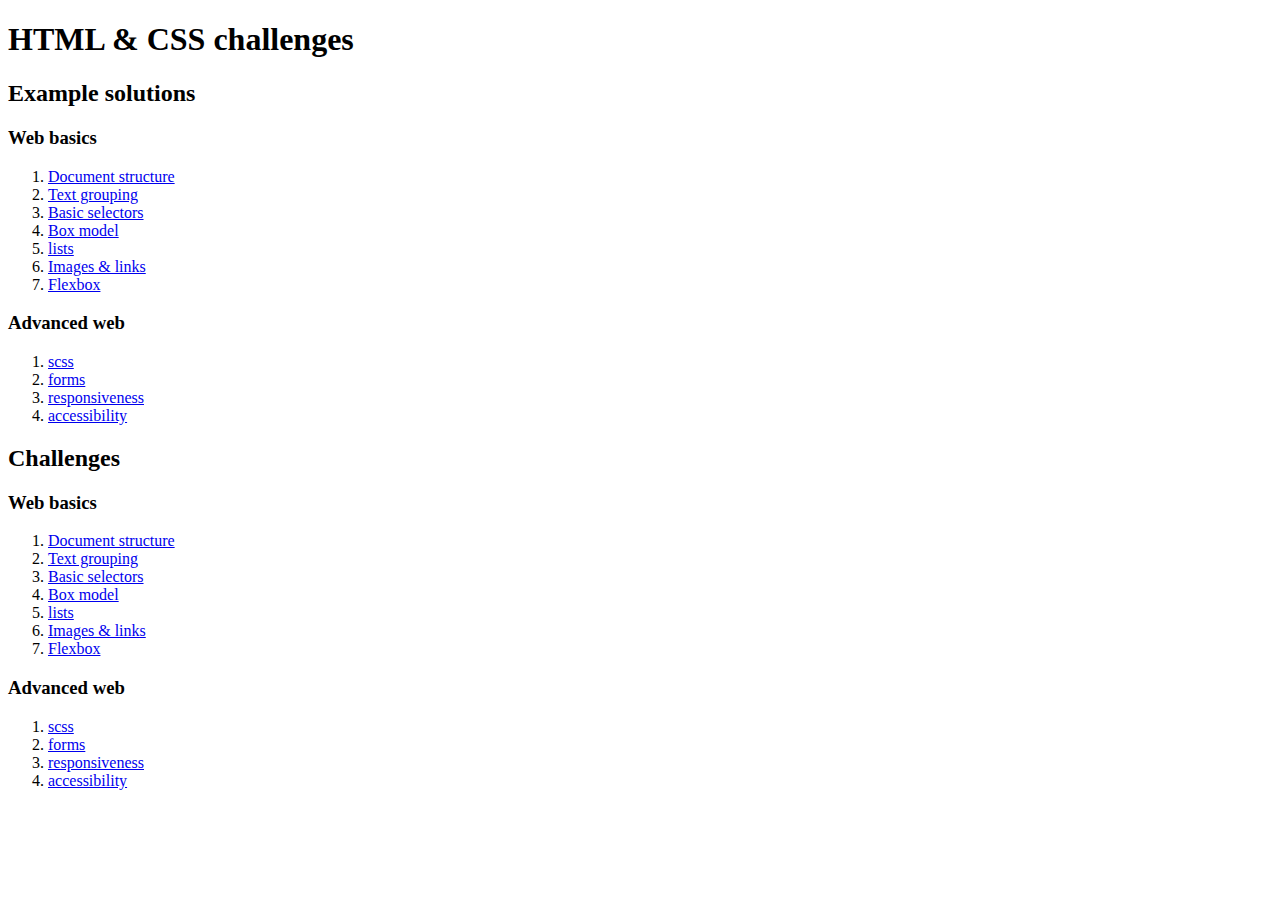
<file: index.html>
<!DOCTYPE html>
<html lang="en">

<head>
  <meta charset="UTF-8">
  <meta name="viewport" content="width=device-width, initial-scale=1.0">
  <meta http-equiv="X-UA-Compatible" content="ie=edge">
  <link rel="shortcut icon" type="image/x-icon" href="favicon.ico" />
  <title>_nology challenges</title>
</head>

<body>

  <main>
    <h1>HTML & CSS challenges</h1>
    <section>
      <header>
        <h2>Example solutions</h2>
      </header>
      <section>
        <h3>Web basics</h3>
        <ol>
          <li><a href="/web-basics/doc-structure/solution/index.html">Document structure</a></li>
          <li><a href="/web-basics/text-grouping/solution/index.html">Text grouping</a></li>
          <li><a href="/web-basics/basics-selectors/solution/index.html">Basic selectors</a></li>
          <li><a href="/web-basics/box-model/solution/index.html">Box model</a></li>
          <li><a href="/web-basics/lists/solution/index.html">lists</a></li>
          <li><a href="/web-basics/images-links/solution/index.html">Images & links</a></li>
          <li><a href="/web-basics/flex-box/solution/index.html">Flexbox</a></li>
        </ol>
      </section>
      <section>
        <h3>Advanced web</h3>
        <ol>
          <li><a href="advanced-web/scss/solution/">scss</a></li>
          <li><a href="advanced-web/forms/solution/">forms</a></li>
          <li><a href="advanced-web/responsiveness/solution/">responsiveness</a></li>
          <li><a href="advanced-web/accessibility/solution/">accessibility</a></li>
        </ol>
      </section>
    </section>
    <section>
      <header>
        <h2>Challenges</h2>
      </header>
      <section>
        <h3>Web basics</h3>
        <ol>
          <li><a href="/web-basics/doc-structure/challenge/index.html">Document structure</a></li>
          <li><a href="/web-basics/text-grouping/challenge/index.html">Text grouping</a></li>
          <li><a href="/web-basics/basics-selectors/challenge/index.html">Basic selectors</a></li>
          <li><a href="/web-basics/box-model/challenge/index.html">Box model</a></li>
          <li><a href="/web-basics/lists/challenge/index.html">lists</a></li>
          <li><a href="/web-basics/images-links/challenge/index.html">Images & links</a></li>
          <li><a href="/web-basics/flex-box/challenge/index.html">Flexbox</a></li>
        </ol>
      </section>
      <section>
        <h3>Advanced web</h3>
        <ol>
          <li><a href="advanced-web/scss/challenge/">scss</a></li>
          <li><a href="advanced-web/forms/challenge/">forms</a></li>
          <li><a href="advanced-web/responsiveness/challenge/">responsiveness</a></li>
          <li><a href="advanced-web/accessibility/challenge/">accessibility</a></li>
        </ol>
      </section>
    </section>
  </main>

</body>

</html>
</file>
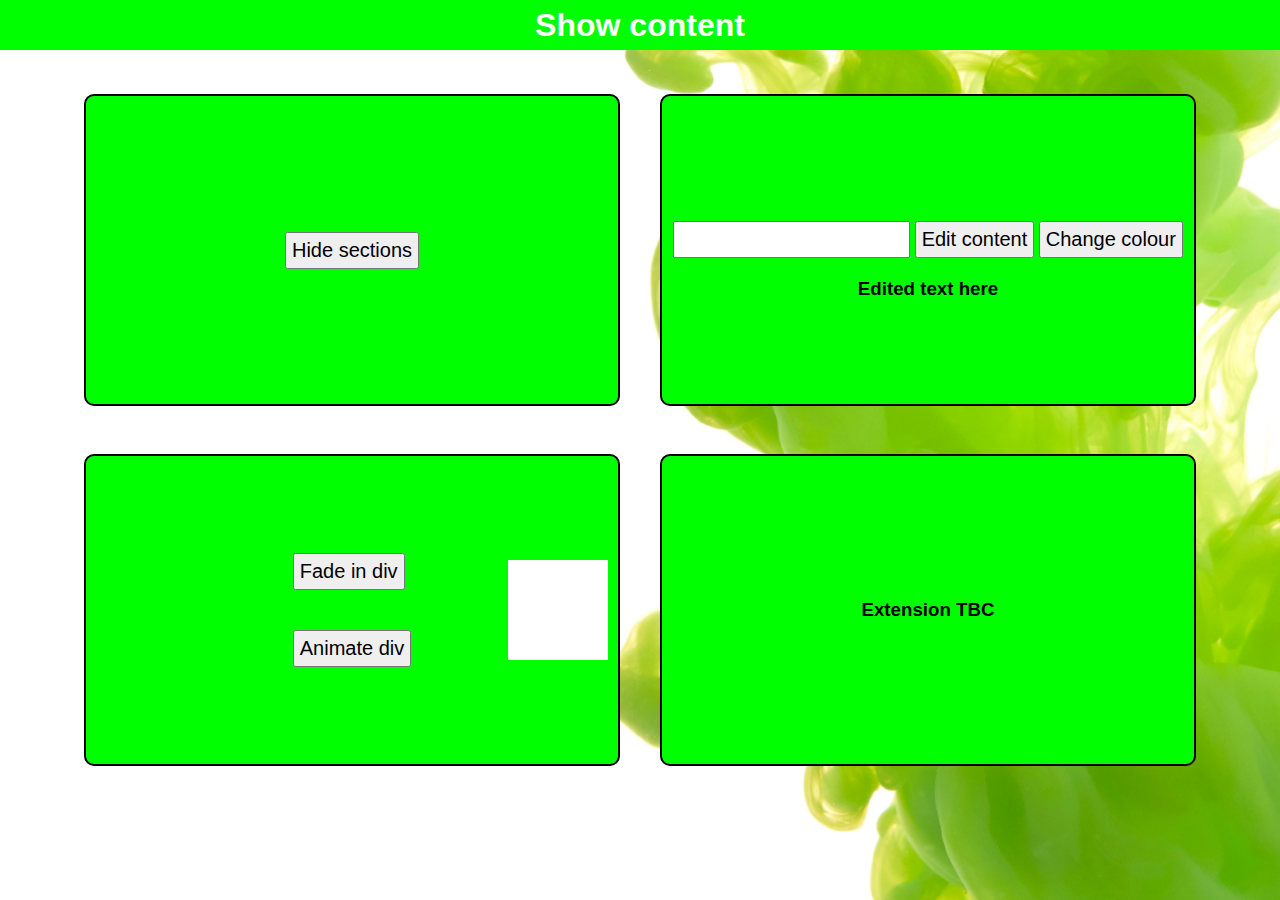
<file: frameworks/jquery/index.html>
<!DOCTYPE html>
<html>
  <head>
    <meta charset="utf-8" />
    <meta http-equiv="X-UA-Compatible" content="IE=edge" />
    <title>Jquery challenge</title>
    <meta name="viewport" content="width=device-width, initial-scale=1" />
    <link rel="stylesheet" type="text/css" media="screen" href="main.css" />
    <script
      src="http://code.jquery.com/jquery-3.3.1.js"
      integrity="sha256-2Kok7MbOyxpgUVvAk/HJ2jigOSYS2auK4Pfzbm7uH60="
      crossorigin="anonymous"
    ></script>
  </head>
  <body>
    <main>
      <h1>Show content</h1>
      <div id="content">
        <section>
          <button id="section-hide">Hide sections</button>
        </section>
        <section id="edit-sec">
          <div>
            <input type="text" id="edit" />
            <button onClick="editText(edit.value)">Edit content</button>
            <button id="color-change">Change colour</button>
          </div>
          <h3 id="output">Edited text here</h3>
        </section>
        <section>
          <div>
            <button id="fade-btn">Fade in div</button>
            <button id="animate-btn">Animate div</button>
          </div>
          <div id="fade-div"></div>
        </section>
        <section>
          <h3>Extension TBC</h3>
        </section>
      </div>
    </main>
  </body>
  <script src="main.js"></script>
</html>
</file>
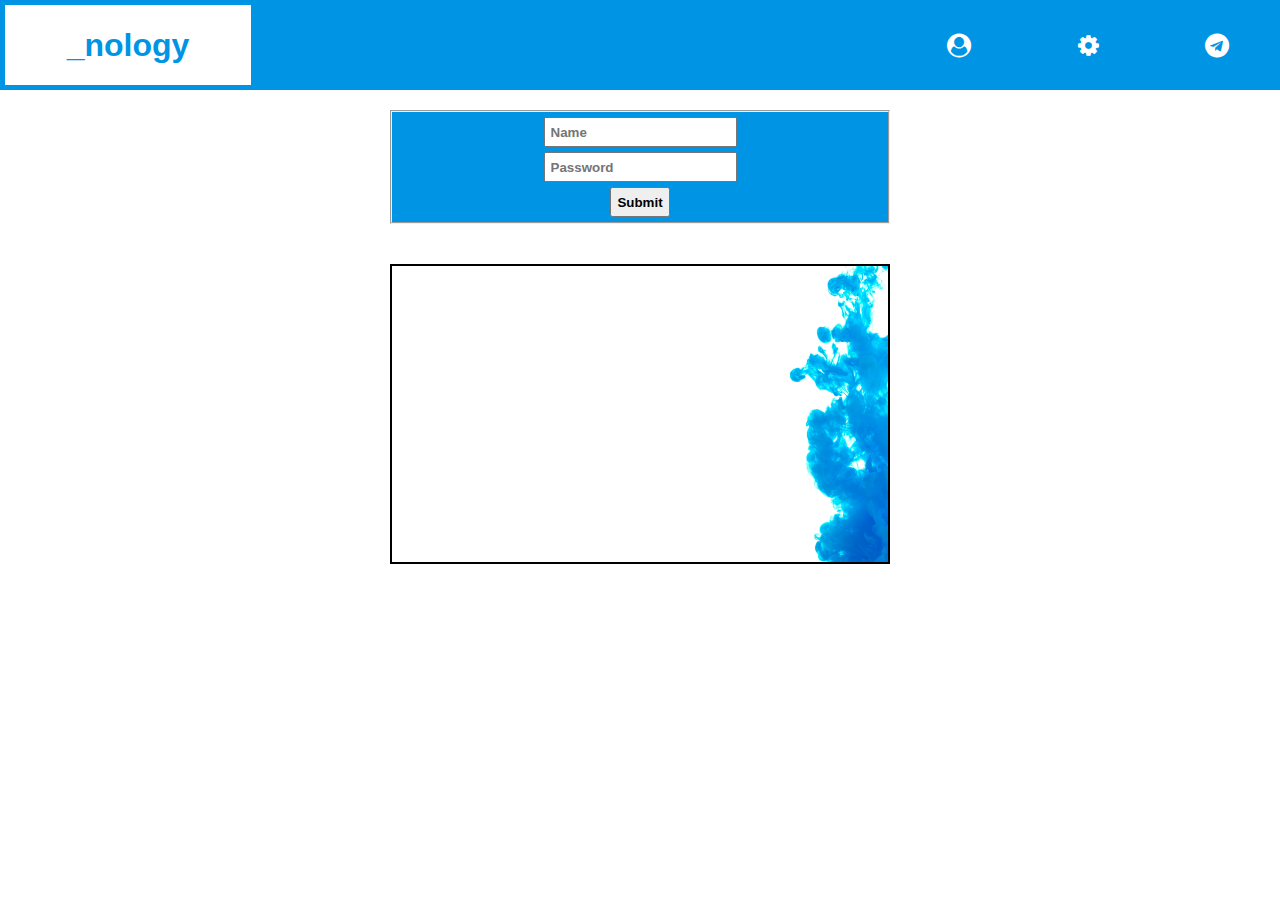
<file: advanced-web/accessibility/solution/index.html>
<!DOCTYPE html>
<html>
  <head>
    <meta charset="utf-8" />
    <title>Accessibility</title>
    <meta name="viewport" content="width=device-width, initial-scale=1" />
    <link
      rel="stylesheet"
      type="text/css"
      media="screen"
      href="main.css"
    />
    <link
      href="https://stackpath.bootstrapcdn.com/font-awesome/4.7.0/css/font-awesome.min.css"
      rel="stylesheet"
      integrity="sha384-wvfXpqpZZVQGK6TAh5PVlGOfQNHSoD2xbE+QkPxCAFlNEevoEH3Sl0sibVcOQVnN"
      crossorigin="anonymous"
    />
  </head>
  <body>
    <header>
      <nav>
        <h1 id="logo" tabindex="1">_nology</h1>

        <div id="icons">
          <a href="#" aria-label="User profile" tabindex="2">
            <i class="fa fa-user-circle" aria-hidden="true"></i>
          </a>
          <a href="#" aria-label="Settings" tabindex="3">
            <i class="fa fa-cog" aria-hidden="true"></i>
          </a>
          <a href="#" aria-label="Messenger" tabindex="4">
            <i class="fa fa-telegram" aria-hidden="true"></i>
          </a>
        </div>
      </nav>
    </header>
    <main>
      <form action="#" aria-label="Input details" tabindex="5">
        <fieldset>
          <label for="name"></label>
          <input type="text" id="name" placeholder="Name" tabindex="6" />
          <label for="password"></label>
          <input
            type="password"
            id="password"
            placeholder="Password"
            tabindex="7"
          />
          <label for="submit"></label>
          <input id="submit" type="submit" tabindex="8" />
        </fieldset>
      </form>
      <img
        src="../assets/background.jpg"
        tabindex="9"
        alt="Nology background image"
        height="300px"
        width="500px"
      />
    </main>
  </body>
</html>
</file>
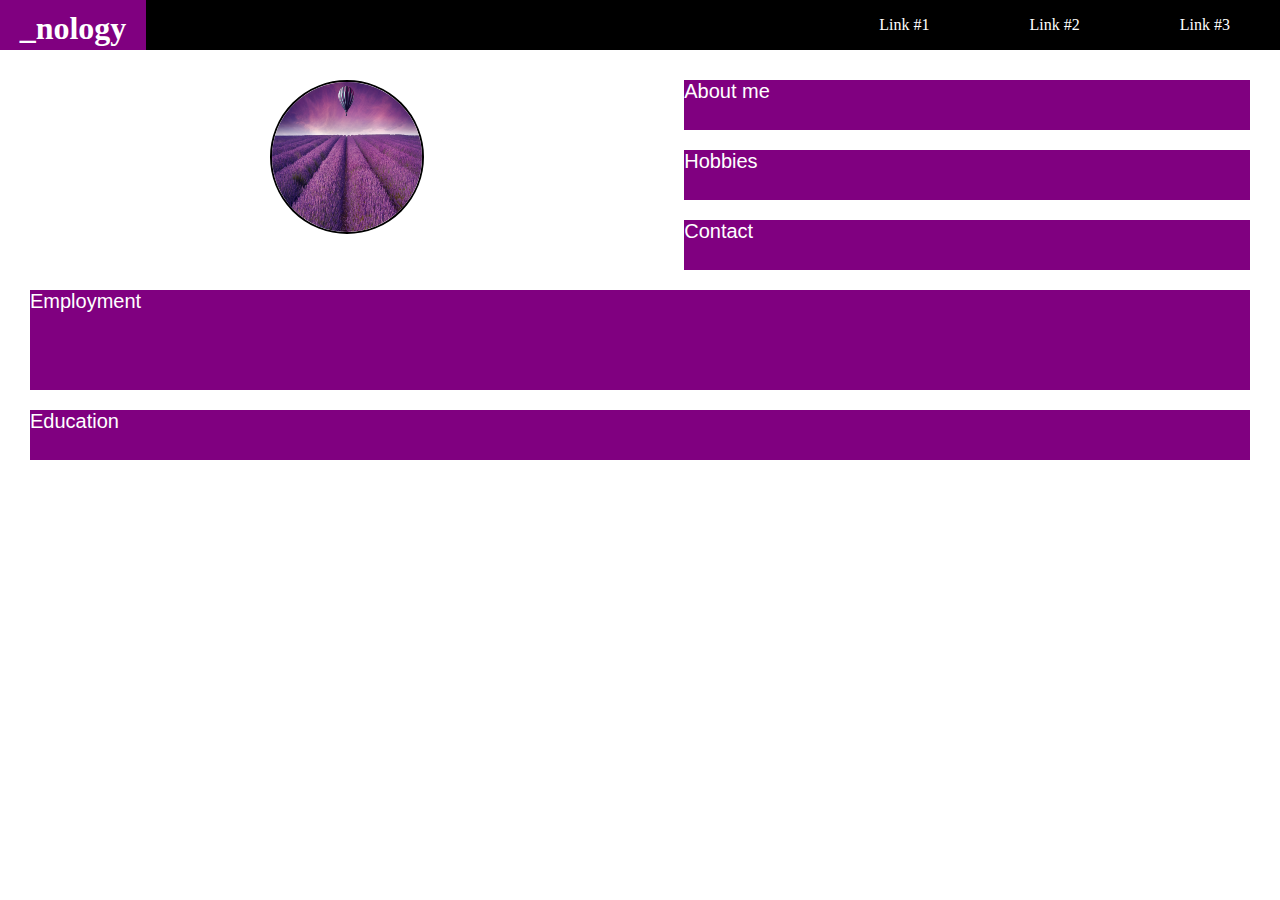
<file: advanced-web/responsiveness/challenge/index.html>
<!DOCTYPE html>
<html lang="en">
<head>
  <meta charset="UTF-8">
  <meta name="viewport" content="width=device-width, initial-scale=1.0">
  <meta http-equiv="X-UA-Compatible" content="ie=edge">
  <title>Grid Challenge</title>
  <link rel="stylesheet" href="./main.css">

</head>
<body>
  <nav>
    <div id="nology">
      <h1>_nology</h1>
    </div>
    <ul>
        <li>Link #1</li>
        <li>Link #2</li>
        <li>Link #3</li>
    </ul>
  </nav>
  <section>     
    <main>
        <header> <img src="./lavender.jpg"> </header>
        <div class="about">About me</div>
        <div class="hobbies">Hobbies</div>
        <div class="contact">Contact</div>
        <div class="employment">Employment</div>
        <div class="education">Education</div> 
    </main>
  </section>
  
</body>
</html>
</file>
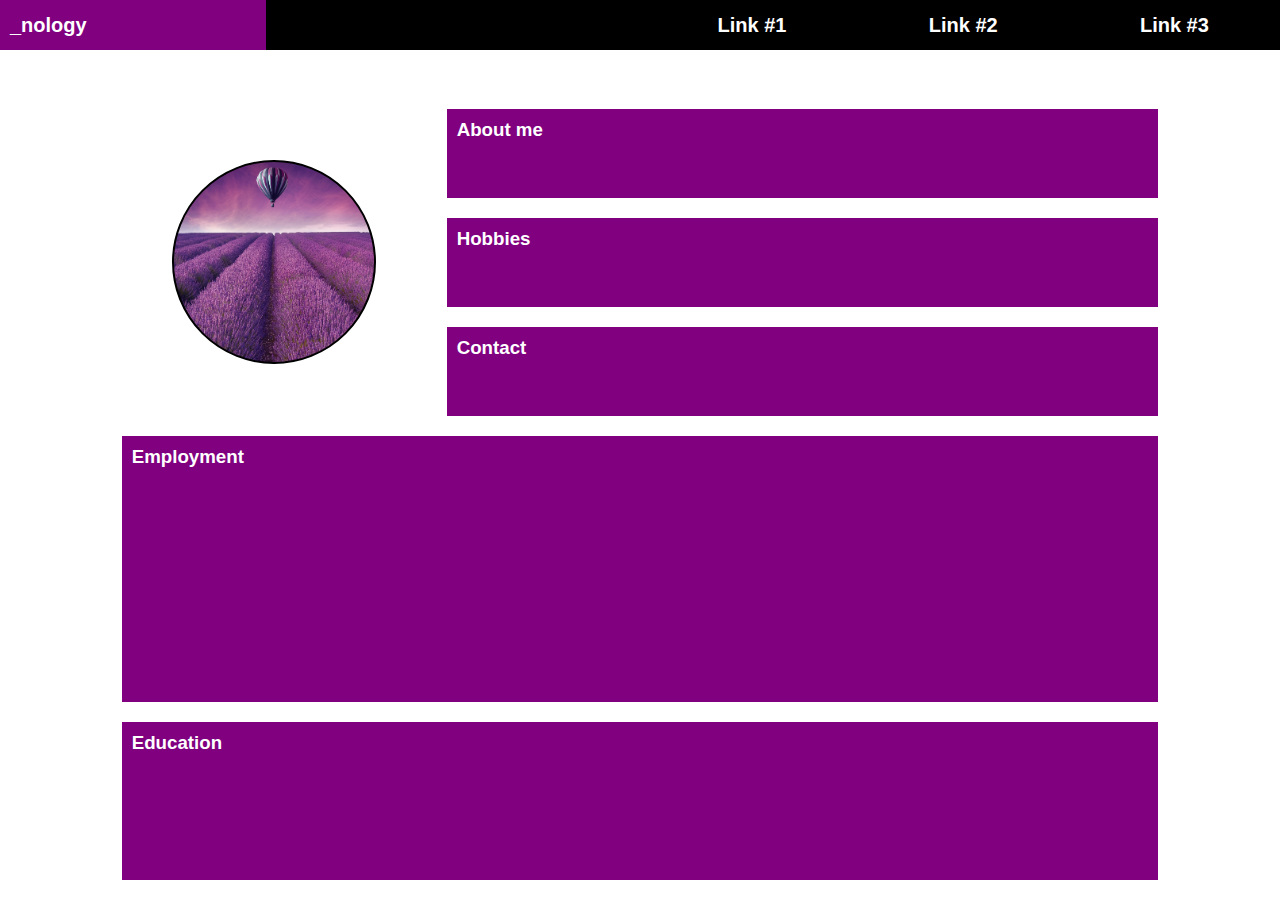
<file: advanced-web/responsiveness/solution/index.html>
<!DOCTYPE html>
<html>
  <head>
    <meta charset="utf-8" />
    <title>Responsive design</title>
    <meta name="viewport" content="width=device-width, initial-scale=1" />
    <link
      rel="stylesheet"
      type="text/css"
      media="screen"
      href="main.css"
    />
  </head>
  <body>
    <main>
      <nav>
        <div id="logo">_nology</div>
        <div id="nav-links">
          <a href="#">Link #1</a>
          <a href="#">Link #2</a>
          <a href="#">Link #3</a>
        </div>
      </nav>
      <div id="pic-container">
        <div id="circle-pic"></div>
      </div>
      <div class="content primary" id="about">
        <h3>About me</h3>
      </div>
      <div class="content primary" id="hobbies">
        <h3>Hobbies</h3>
      </div>
      <div class="content primary" id="contact">
        <h3>Contact</h3>
      </div>
      <div class="content primary" id="employment">
        <h3>Employment</h3>
      </div>
      <div class="content primary" id="education">
        <h3>Education</h3>
      </div>
    </main>
  </body>
</html>
</file>
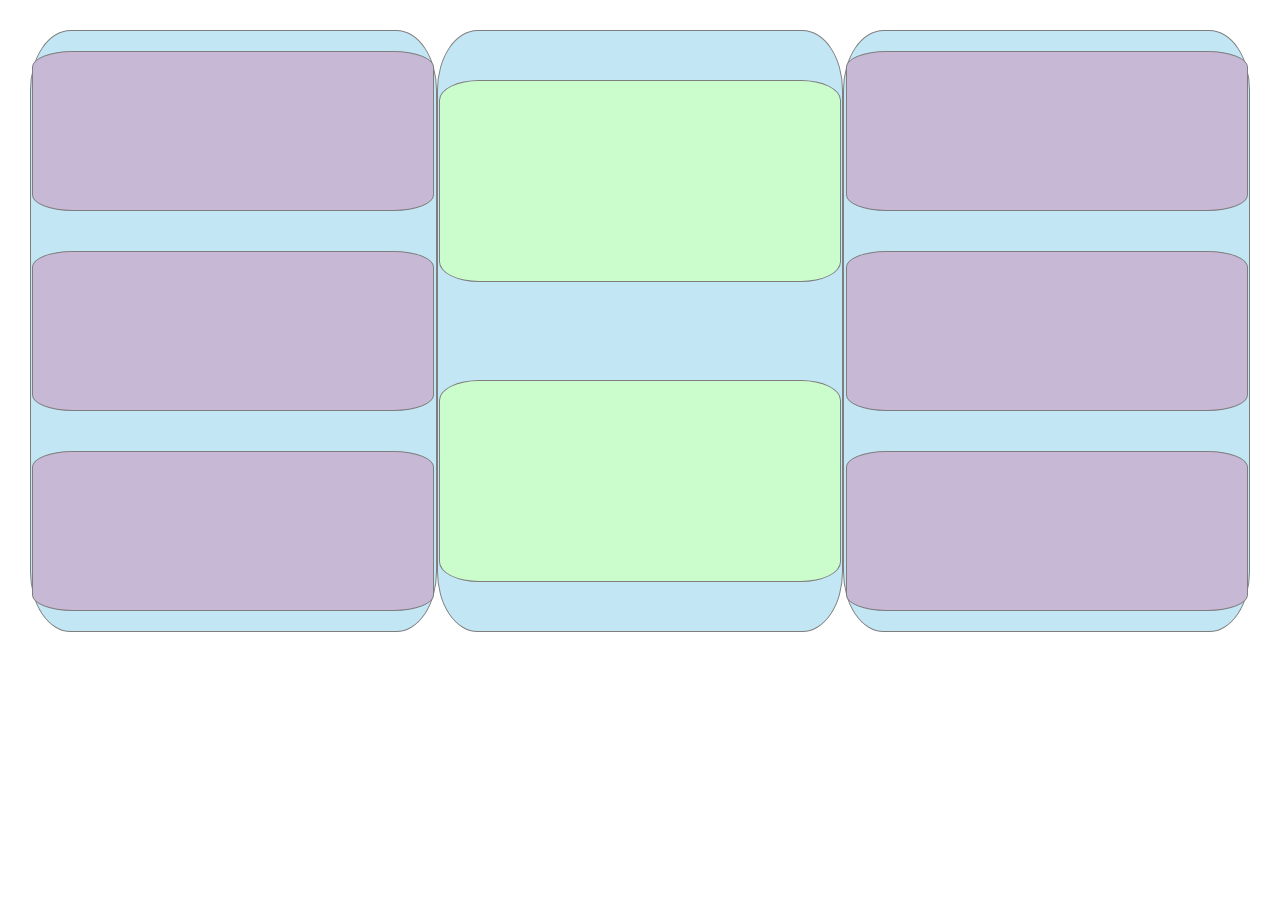
<file: advanced-web/scss/challenge/index.html>
<!DOCTYPE html>
<html lang="en">
<head>
  <meta charset="UTF-8">
  <meta name="viewport" content="width=device-width, initial-scale=1.0">
  <meta http-equiv="X-UA-Compatible" content="ie=edge">
  <title>Document</title>
  <link rel="stylesheet" href="./index.css">
</head>
<body>

  <div class="container">
    <div class="container__block container--pink"></div>
    <div class="container__block container--pink"></div>
    <div class="container__block container--pink"></div>
  </div>

  <div class="container">
    <div class="container__block container--green"></div>
    <div class="container__block container--green"></div>
  </div>

  <div class="container">
    <div class="container__block container--pink"></div>
    <div class="container__block container--pink"></div>
    <div class="container__block container--pink"></div>
  </div>
  
</body>
</html>
</file>
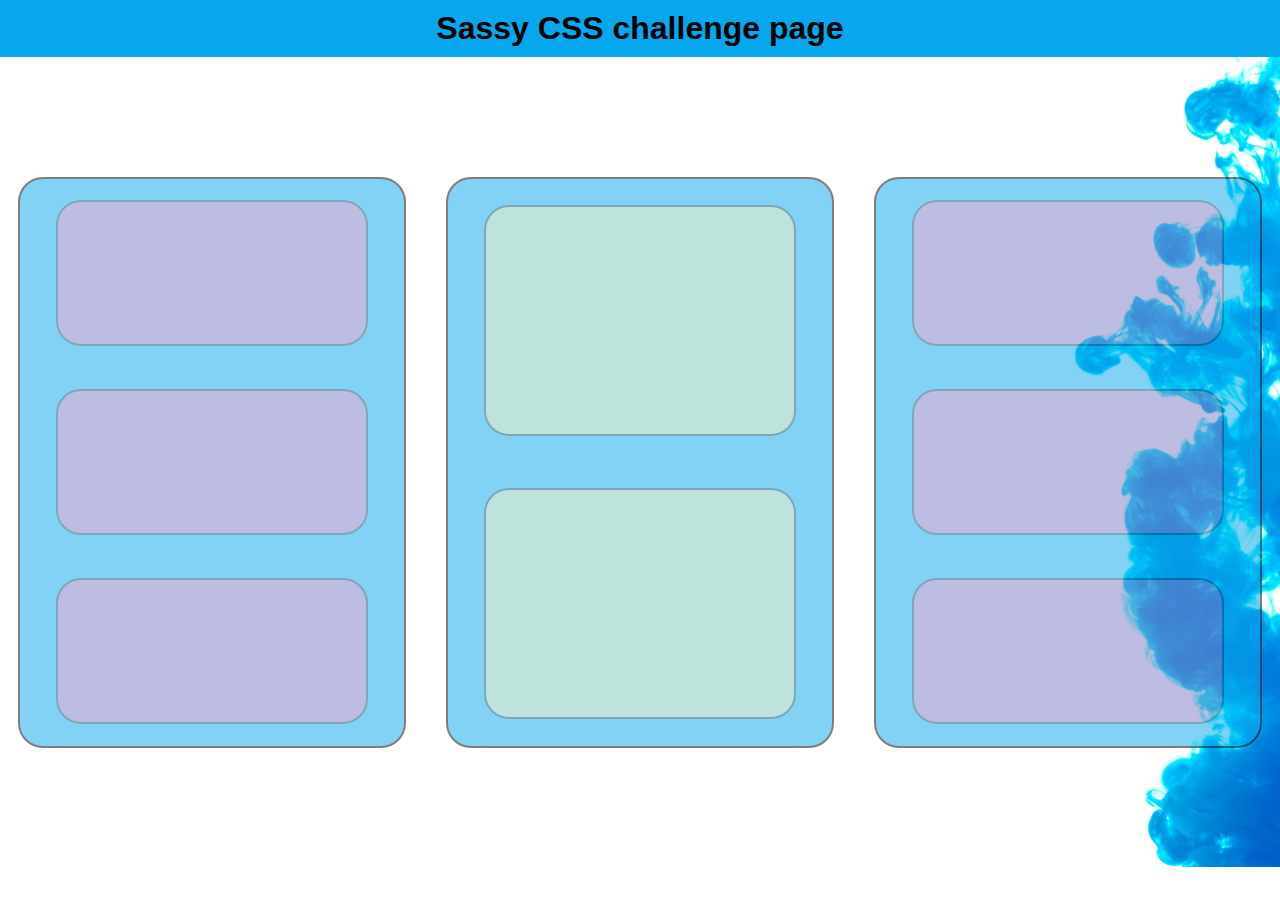
<file: advanced-web/scss/solution/index.html>
<!DOCTYPE html>
<html>
  <head>
    <meta charset="utf-8" />
    <title>Scss</title>
    <link rel="stylesheet" type="text/css" media="screen" href="main.css" />
    <meta name="viewport" content="width=device-width, initial-scale=1" />
  </head>
  <body>
    <header>
      <h1>Sassy CSS challenge page</h1>
    </header>
    <main>
      <div id="lhs-panel" class="translucent side-panel">
        <div class="translucent"></div>
        <div class="translucent"></div>
        <div class="translucent"></div>
      </div>
      <div id="mdl-panel" class="translucent">
        <div class="translucent"></div>
        <div class="translucent"></div>
      </div>
      <div id="rhs-panel" class="translucent side-panel">
        <div class="translucent"></div>
        <div class="translucent"></div>
        <div class="translucent"></div>
      </div>
    </main>
  </body>
</html>
</file>
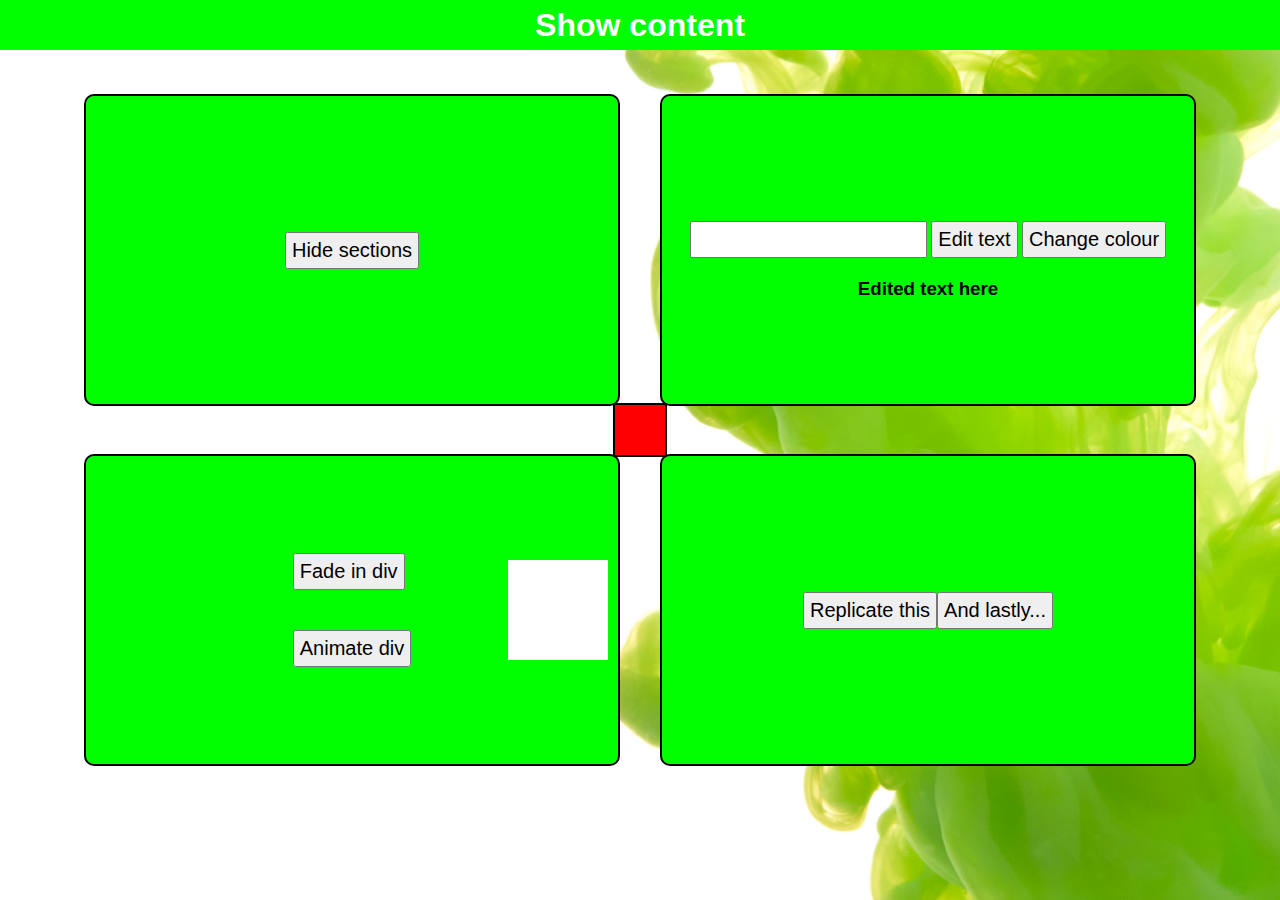
<file: frameworks/jquery/extension/index.html>
<!DOCTYPE html>
<html>
  <head>
    <meta charset="utf-8" />
    <meta http-equiv="X-UA-Compatible" content="IE=edge" />
    <title>Extension</title>
    <meta name="viewport" content="width=device-width, initial-scale=1" />
    <link rel="stylesheet" type="text/css" media="screen" href="main.css" />
    <script
      src="http://code.jquery.com/jquery-3.3.1.js"
      integrity="sha256-2Kok7MbOyxpgUVvAk/HJ2jigOSYS2auK4Pfzbm7uH60="
      crossorigin="anonymous"
    ></script>
  </head>
  <body>
    <main>
      <h1>Show content</h1>
      <div id="content">
        <section>
          <button id="section-hide">Hide sections</button>
        </section>
        <section id="edit-sec">
          <div>
            <input type="text" id="edit" />
            <button onClick="editText(edit.value)">Edit text</button>
            <button id="color-change">Change colour</button>
          </div>
          <h3 id="output">Edited text here</h3>
        </section>
        <section>
          <div>
            <button id="fade-btn">Fade in div</button>
            <button id="animate-btn">Animate div</button>
          </div>
          <div id="fade-div"></div>
        </section>
        <section id="ext-sec">
          <button id="ext-btn">Replicate this</button>
          <button id="final-btn">And lastly...</button>
        </section>

        <div class="final-div" id="d1"></div>
        <div class="final-div" id="d2"></div>
        <div class="final-div" id="d3"></div>
        <div class="final-div" id="d4"></div>
        <div class="final-div" id="d5"></div>
      </div>
    </main>
  </body>
  <script src="main.js"></script>
</html>
</file>
<file: frameworks/jquery/main.css>
* {
  font-family: Helvetica, sans-serif;
  padding: 0;
  margin: 0;
}

main {
  height: 100vh;
  width: 100vw;
  background-image: url("./background.jpg");
  background-size: cover;
  background-repeat: no-repeat;
  background-position: center;
}

h1 {
  width: 100%;
  height: 50px;
  background-color: lime;
  display: flex;
  justify-content: center;
  align-items: center;
  margin-bottom: 20px;
}

h1:hover {
  color: white;
  cursor: pointer;
}

#content {
  display: flex;
  justify-content: center;
  align-items: center;
  flex-wrap: wrap;
  height: 80%;
  width: 100%;
}

section {
  padding: 10px;
  min-width: 40%;
  height: 40%;
  background-color: lime;
  border: solid black 2px;
  border-radius: 10px;
  margin: 0 20px;
  display: flex;
  justify-content: center;
  align-items: center;
  position: relative;
}

button,
input {
  font-size: 1.25em;
  padding: 0.25em;
  margin: 20px 0;
}

button:hover {
  cursor: pointer;
}

#edit-sec {
  flex-direction: column;
}

#fade-div {
  height: 100px;
  width: 100px;
  background-color: white;
  margin-left: 20px;
  position: absolute;
  right: 10px;
}

#animate-btn {
  display: block;
}
</file>
<file: advanced-web/accessibility/solution/main.css>
* {
  margin: 0;
  padding: 0;
  font-family: Arial, Helvetica, sans-serif;
  box-sizing: border-box;
}

header {
  height: 10vh;
}

nav {
  min-width: 100%;
  height: 100%;
  background-color: #0094e4;
  display: flex;
  justify-content: space-between;
}

#logo {
  max-height: 100%;
  width: 20%;
  border: solid 5px #0094e4;
  background-color: white;
}

h1 {
  font-size: 2em;
  height: 100%;
  color: #0094e4;
  display: flex;
  justify-content: center;
  align-items: center;
}

#icons {
  width: 30%;
  display: flex;
  justify-content: space-between;
  align-items: center;
}

#icons a {
  width: 33%;
  height: 100%;
  max-height: 100%;
  display: flex;
  justify-content: center;
  align-items: center;
  text-decoration: none;
}

#icons i {
  height: 100%;
  width: 100%;
  font-size: 1.5em;
  display: flex;
  justify-content: center;
  align-items: center;
  color: white;
}

#icons i:hover {
  cursor: pointer;
  background-color: white;
  color: #0094e4;
}

main {
  display: flex;
  flex-direction: column;
  justify-content: center;
}

form {
  width: 500px;
  margin: 20px auto;
  background-color: #0094e4;
  text-align: center;
}

input {
  display: block;
  margin: 5px auto;
  height: 30px;
  padding: 5px;
  font-weight: bold;
}

img {
  width: 500px;
  margin: 20px auto;
  border: solid 2px black;
}
</file>
<file: advanced-web/responsiveness/challenge/main.css>
* {
    margin: 0;
    padding: 0;
}

nav {
    width: 100%;
    height: 50px;    
    display: flex;
}

nav div {
    width: 10%;
    background-color: purple;
    text-align: center;    
    padding: 10px;
}

h1{
    color: white;    
}

nav ul {
    background-color: black;
    color: white;
    list-style-type: none;
    width:90%;
    height: 50px; 
    display: flex;
    align-items: center;
    justify-content: flex-end;    
}

nav ul li {
    margin: 0 50px;
}

main {
    /* width: 1000px; */
    margin: 20px 20px 20px 20px;
}

main > div {
    background-color:purple;
    color: white;    
    height: 50px;
    font-family: Arial, Helvetica, sans-serif;
    font-size: 20px;
    margin: 10px;     
}

.employment {
    height: 100px;
}

@media screen and (max-width: 550px) {
    nav {
        display: none;
    }
    section {
        display: grid;
        grid-template-columns: 1fr;
        row-gap: 20px;        
    }
}

main header {
    grid-area: image;
}
.about {
    grid-area: aboutme;
}
 .hobbies {
    grid-area: hobbies;
}
 .contact {
    grid-area: contact;
}
 .employment {
    grid-area: employment;
}
 .education {
    grid-area: education;
}

@media screen and (min-width: 550px) {
    section main {
        display: grid;        
        grid-template-areas: 
            "image aboutme"
            "image hobbies"
            "image contact"
            "employment employment"
            "education education"                 
        ;
        /* grid-template-rows: 1fr 1fr 1fr; */
        /* grid-template-columns: auto 1fr;  */
        /* gap: 10px; */
        /* padding: 10px; */
        /* justify-content: center; */
    }
}

@media (min-width: 550px) and (max-width: 768px) {

    section main header img {
        height: 150px;
        width: 500px;
        border: 2px solid black;
        border-radius: 0%;
        /* margin: 10px; */
    }

    section main {
        display: grid;        
        grid-template-areas: 
            "aboutme image"
            "hobbies contact"
            "employment employment"
            "education education"                 
        ;
        /* grid-template-rows: 200px 1fr 60px 30px; */
        /* grid-template-columns: auto 300px; */
        gap: 10px;
    }
}

header {
    text-align: center;
}

img {
    height: 150px;
    width: 150px;
    border-radius: 50%;
    border: 2px solid black;
    margin: 10px;
}
</file>
<file: advanced-web/responsiveness/solution/main.css>
* {
  margin: 0;
  padding: 0;
  font-family: sans-serif;
}

main {
  min-width: 100vw;
  height: 100vh;
  display: grid;
  grid-template-columns: 1fr 2fr 4fr 2fr 1fr;
  grid-template-rows: 4fr 1fr 1fr 1fr 4fr 2fr;
  grid-gap: 20px;
  grid-template-areas:
    ". . c-pic . ."
    ". about about about . "
    ". hobbies hobbies hobbies ."
    ". contact contact contact ."
    ". employment employment employment ."
    ". education education education .";
}

nav {
  display: none;
  grid-area: nav;
}

#pic-container {
  grid-area: c-pic;
  display: flex;
  align-items: center;
}

#circle-pic {
  height: 100px;
  width: 100px;
  margin: 0 auto;
  border: solid 2px black;
  border-radius: 50%;
  background-image: url("../assets/lavender.jpg");
  background-size: cover;
  background-repeat: no-repeat;
  background-position: center;
  margin-top: 20px;
}

.content {
  padding: 10px;
  color: white;
}

.primary {
  background-color: purple;
}
#about {
  grid-area: about;
}

#hobbies {
  grid-area: hobbies;
}

#contact {
  grid-area: contact;
}

#employment {
  grid-area: employment;
}

#education {
  grid-area: education;
  margin-bottom: 20px;
}

@media only screen and (min-width: 550px) {
  main {
    grid-template-columns: 1fr 3fr 7fr 1fr;
    grid-template-rows: 1fr 1fr 1fr 1fr 3fr 2fr;
    grid-template-areas:
      "nav nav nav nav"
      ". c-pic about ."
      ". c-pic hobbies ."
      ". c-pic contact ."
      ". employment employment ."
      ". education education .";
  }

  nav,
  nav * {
    display: flex;
    justify-content: center;
    align-items: center;
    font-weight: bold;
  }

  nav {
    justify-content: space-between;
    height: 50px;
    font-size: 1.25em;
    background-color: black;
    color: white;
  }

  #logo {
    width: 20%;
    height: 100%;
    background-color: purple;
    justify-content: flex-start;
    padding-left: 10px;
  }

  #nav-links {
    width: 50%;
    height: 100%;
    justify-content: flex-end;
  }

  a {
    width: 33%;
    height: 100%;
    text-decoration: none;
    color: white;
  }

  a:hover {
    background-color: white;
    color: black;
  }

  #pic-container {
    display: flex;
    justify-content: center;
    align-items: center;
  }

  #circle-pic {
    height: 150px;
    width: 150px;
    margin-top: 0;
  }
}

@media only screen and (min-width: 780px) {
  #circle-pic {
    height: 200px;
    width: 200px;
  }
}
</file>
<file: advanced-web/scss/challenge/index.css>
* {
  margin: 0;
  padding: 0;
}

body {
  display: flex;
  padding: 10px;
  margin: 20px 20px 20px 20px;
  justify-content: space-around;
}

.container {
  height: 600px;
  width: 500px;
  border: 1px solid black;
  border-radius: 10%;
  display: flex;
  flex-direction: column;
  justify-content: space-around;
  align-items: center;
  opacity: 50%;
  background-color: skyblue;
}
.container:hover {
  opacity: 1;
}
.container__block {
  height: 200px;
  width: 400px;
  margin: 20px 0;
  border-radius: 10%;
  border: 1px solid black;
}
.container--pink {
  background-color: #9175ac;
}
.container--pink:hover {
  background-color: magenta;
  opacity: 1;
}
.container--green {
  background-color: palegreen;
}
.container--green:hover {
  background-color: yellow;
}
</file>
<file: advanced-web/scss/solution/main.css>
* {
  margin: 0;
  padding: 0;
  font-family: Arial, Helvetica, sans-serif;
}

header {
  width: 100vw;
  max-height: 10vh;
}
header h1 {
  height: 100%;
  max-width: 100%;
  padding: 10px;
  background-color: #06a7ed;
  display: flex;
  justify-content: center;
}

main {
  height: 90vh;
  width: 100vw;
  display: flex;
  justify-content: center;
  align-items: center;
  background-image: url("../assets/background-2.jpg");
  background-position: center;
  background-size: cover;
  background-repeat: no-repeat;
}
main .translucent {
  opacity: 0.5;
}
main .translucent:hover {
  opacity: 1;
}
main .side-panel,
main #mdl-panel {
  border: 2px black solid;
  border-radius: 25px;
  height: 70%;
  min-width: 30%;
  margin: 0 20px;
  background-color: #06a7ed;
}
main .side-panel {
  display: flex;
  flex-direction: column;
  justify-content: space-between;
}
main .side-panel div {
  height: 25%;
  width: 80%;
  border: 2px black solid;
  border-radius: 25px;
  background-color: #f652a0;
  margin: auto;
}
main #mdl-panel {
  display: flex;
  flex-direction: column;
  justify-content: space-between;
}
main #mdl-panel div {
  height: 40%;
  width: 80%;
  border: 2px black solid;
  margin: auto;
  background-color: #f8ea8c;
  border-radius: 25px;
}

/*# sourceMappingURL=scss.css.map */
</file>
<file: frameworks/jquery/extension/main.css>
* {
  font-family: Helvetica, sans-serif;
  padding: 0;
  margin: 0;
}

main {
  height: 100vh;
  width: 100vw;
  background-image: url("../background.jpg");
  background-size: cover;
  background-repeat: no-repeat;
  background-position: center;
}

h1 {
  width: 100%;
  height: 50px;
  background-color: lime;
  display: flex;
  justify-content: center;
  align-items: center;
  margin-bottom: 20px;
}

h1:hover {
  color: white;
  cursor: pointer;
}

#content {
  display: flex;
  justify-content: center;
  align-items: center;
  flex-wrap: wrap;
  height: 80%;
  width: 100%;
}

section {
  padding: 10px;
  min-width: 40%;
  height: 40%;
  background-color: lime;
  border: solid black 2px;
  border-radius: 10px;
  margin: 0 20px;
  display: flex;
  justify-content: center;
  align-items: center;
  position: relative;
}

button,
input {
  font-size: 1.25em;
  padding: 0.25em;
  margin: 20px 0;
}

button:hover {
  cursor: pointer;
}

#edit-sec {
  flex-direction: column;
}

#fade-div {
  height: 100px;
  width: 100px;
  background-color: white;
  margin-left: 20px;
  position: absolute;
  right: 10px;
}

#animate-btn {
  display: block;
}

.final-div {
  min-height: 50px;
  min-width: 50px;
  background-color: red;
  position: absolute;
  border: 2px solid black;
}
</file>
